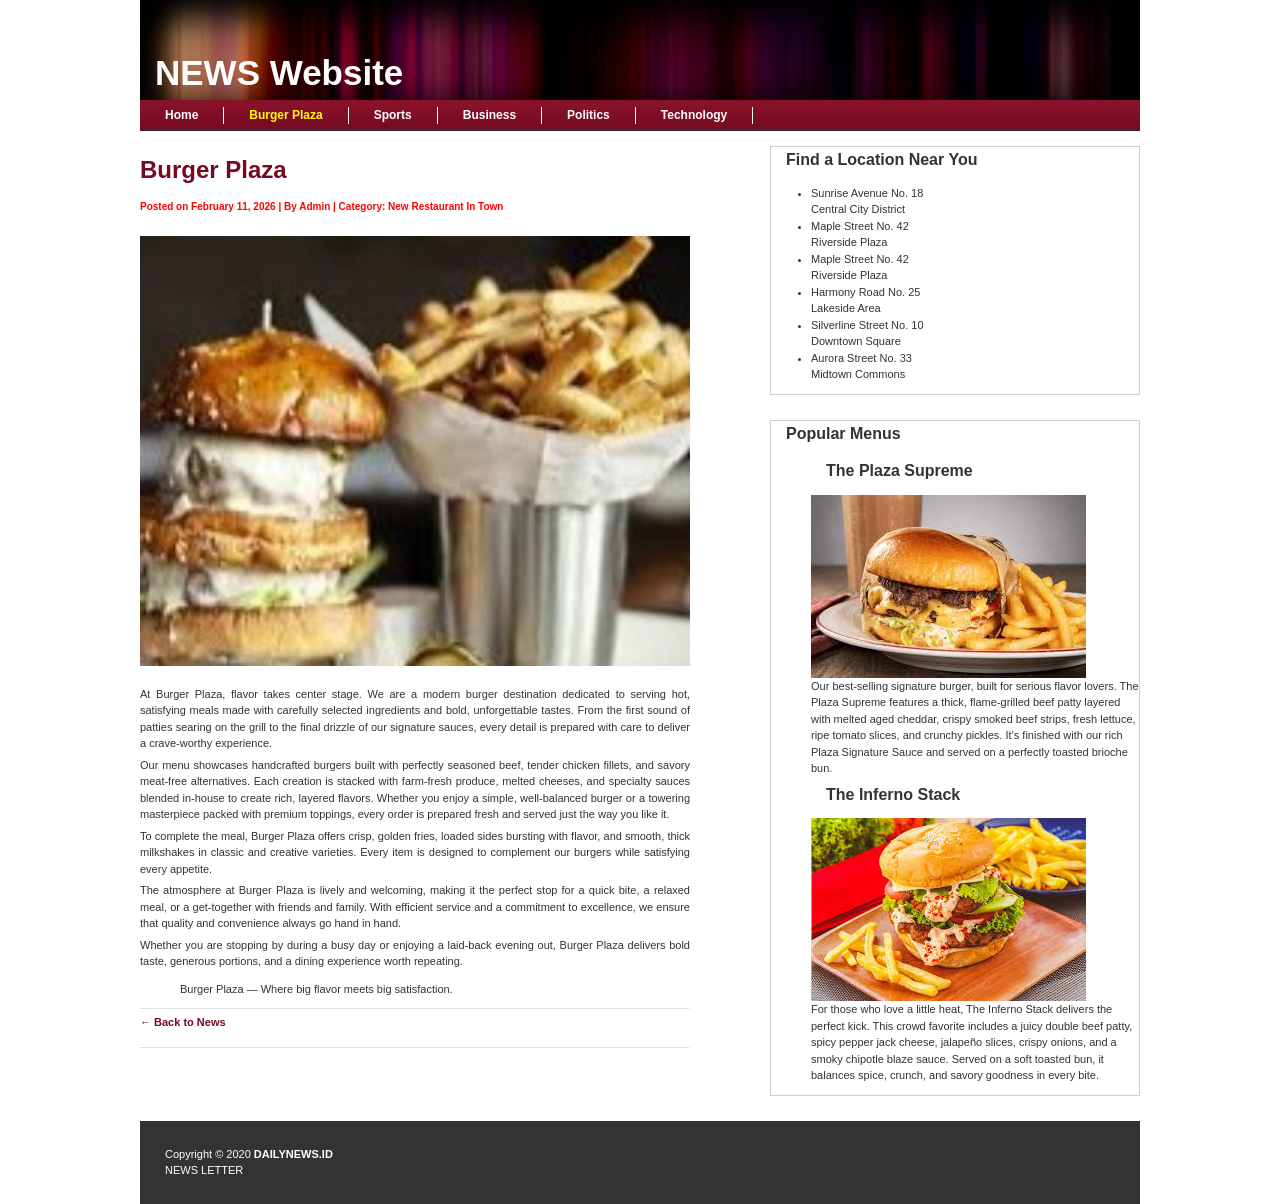
<file: single post - burger plaza.html>
<!DOCTYPE html
    PUBLIC "-//W3C//DTD XHTML 1.0 Transitional//EN" "http://www.w3.org/TR/xhtml1/DTD/xhtml1-transitional.dtd">
<html xmlns="http://www.w3.org/1999/xhtml">

<head>
    <meta http-equiv="Content-Type" content="text/html; charset=utf-8" />
    <title>Single Post - News Website</title>

    <link href="templatemo_style.css" rel="stylesheet" type="text/css" />

</head>

<body>

    <div id="templatemo_container">

        <!-- TOP PANEL -->
        <div id="templatemo_top_panel">
            <div id="templatemo_sitetitle">NEWS Website</div>
        </div>

        <!-- MENU -->
        <div id="templatemo_menu">
            <ul>
                <li><a href="index.html">Home</a></li>
                <li><a href="#" class="current">Burger Plaza</a></li>
                <li><a href="#">Sports</a></li>
                <li><a href="#">Business</a></li>
                <li><a href="#">Politics</a></li>
                <li><a href="#">Technology</a></li>
            </ul>
        </div>

        <!-- CONTENT -->
        <div id="templatemo_content">

            <!-- MAIN LEFT -->
            <div id="templatemo_main_leftcol">

                <div class="regular_section_singlepost">

                    <h1>Burger Plaza</h1>

                    <div class="updatedtime">
                        Posted on February 11, 2026 | By Admin | Category: New Restaurant In Town
                    </div>

                    <img src="images/burger.jpg" alt="post image" style="width:100%; margin:20px 0;" />

                    <p align="justify" style="width:100%; clear:both;">
                        At Burger Plaza, flavor takes center stage. We are a modern burger destination dedicated to
                        serving hot, satisfying meals made with carefully selected ingredients and bold, unforgettable
                        tastes. From the first sound of patties searing on the grill to the final drizzle of our
                        signature sauces, every detail is prepared with care to deliver a crave-worthy experience.
                    </p>

                    <p align="justify">
                        Our menu showcases handcrafted burgers built with perfectly seasoned beef, tender chicken
                        fillets, and savory meat-free alternatives. Each creation is stacked with farm-fresh produce,
                        melted cheeses, and specialty sauces blended in-house to create rich, layered flavors. Whether
                        you enjoy a simple, well-balanced burger or a towering masterpiece packed with premium toppings,
                        every order is prepared fresh and served just the way you like it.
                    </p>

                    <p align="justify">
                        To complete the meal, Burger Plaza offers crisp, golden fries, loaded sides bursting with
                        flavor, and smooth, thick milkshakes in classic and creative varieties. Every item is designed
                        to complement our burgers while satisfying every appetite.
                    </p>

                    <p align="justify">
                        The atmosphere at Burger Plaza is lively and welcoming, making it the perfect stop for a quick
                        bite, a relaxed meal, or a get-together with friends and family. With efficient service and a
                        commitment to excellence, we ensure that quality and convenience always go hand in hand.
                    </p>

                    <p align="justify">
                        Whether you are stopping by during a busy day or enjoying a laid-back evening out, Burger Plaza
                        delivers bold taste, generous portions, and a dining experience worth repeating.
                    </p>

                    <blockquote>
                        Burger Plaza — Where big flavor meets big satisfaction.
                    </blockquote>

                    <div class="view_all">
                        <a href="index.html">← Back to News</a>
                    </div>

                </div>

            </div>
            <!-- END LEFT -->

            <!-- RIGHT SIDEBAR -->
            <div id="templatemo_main_rightcol">

                <div class="templatemo_rcol_sectionwithborder">
                    <h2>Find a Location Near You</h2>
                    <ul>
                        <li>Sunrise Avenue No. 18<br>
                            Central City District</li>
                        <li>Maple Street No. 42<br>
                            Riverside Plaza</li>
                        <li>Maple Street No. 42<br>
                            Riverside Plaza</li>
                        <li>Harmony Road No. 25<br>
                            Lakeside Area</li>
                        <li>Silverline Street No. 10<br>
                            Downtown Square</li>
                        <li>Aurora Street No. 33<br>
                            Midtown Commons</li>
                    </ul>
                </div>

                <div class="templatemo_rcol_sectionwithborder">
                    <h2>Popular Menus</h2>
                    <ul>
                        <h2>The Plaza Supreme</h2>
                        <img src="images/burger(1).jpg" alt="image" />
                        <p>Our best-selling signature burger, built for serious flavor lovers. The Plaza Supreme
                            features a thick, flame-grilled beef patty layered with melted aged cheddar, crispy smoked
                            beef strips, fresh lettuce, ripe tomato slices, and crunchy pickles. It’s finished with our
                            rich Plaza Signature Sauce and served on a perfectly toasted brioche bun.</p>

                        <h2>The Inferno Stack</h2>
                        <img src="images/burger(2).jpg" alt="image" />
                        <p>For those who love a little heat, The Inferno Stack delivers the perfect kick. This crowd
                            favorite includes a juicy double beef patty, spicy pepper jack cheese, jalapeño slices,
                            crispy onions, and a smoky chipotle blaze sauce. Served on a soft toasted bun, it balances
                            spice, crunch, and savory goodness in every bite.</p>
                    </ul>
                </div>

            </div>
            <!-- END RIGHT -->

        </div>

        <!-- FOOTER -->
        <div id="templatemo_footer">
            Copyright © 2020
            <a href="#"><strong>DAILYNEWS.ID</strong></a><br />
            NEWS LETTER
        </div>

    </div>

</body>

</html>
</file>
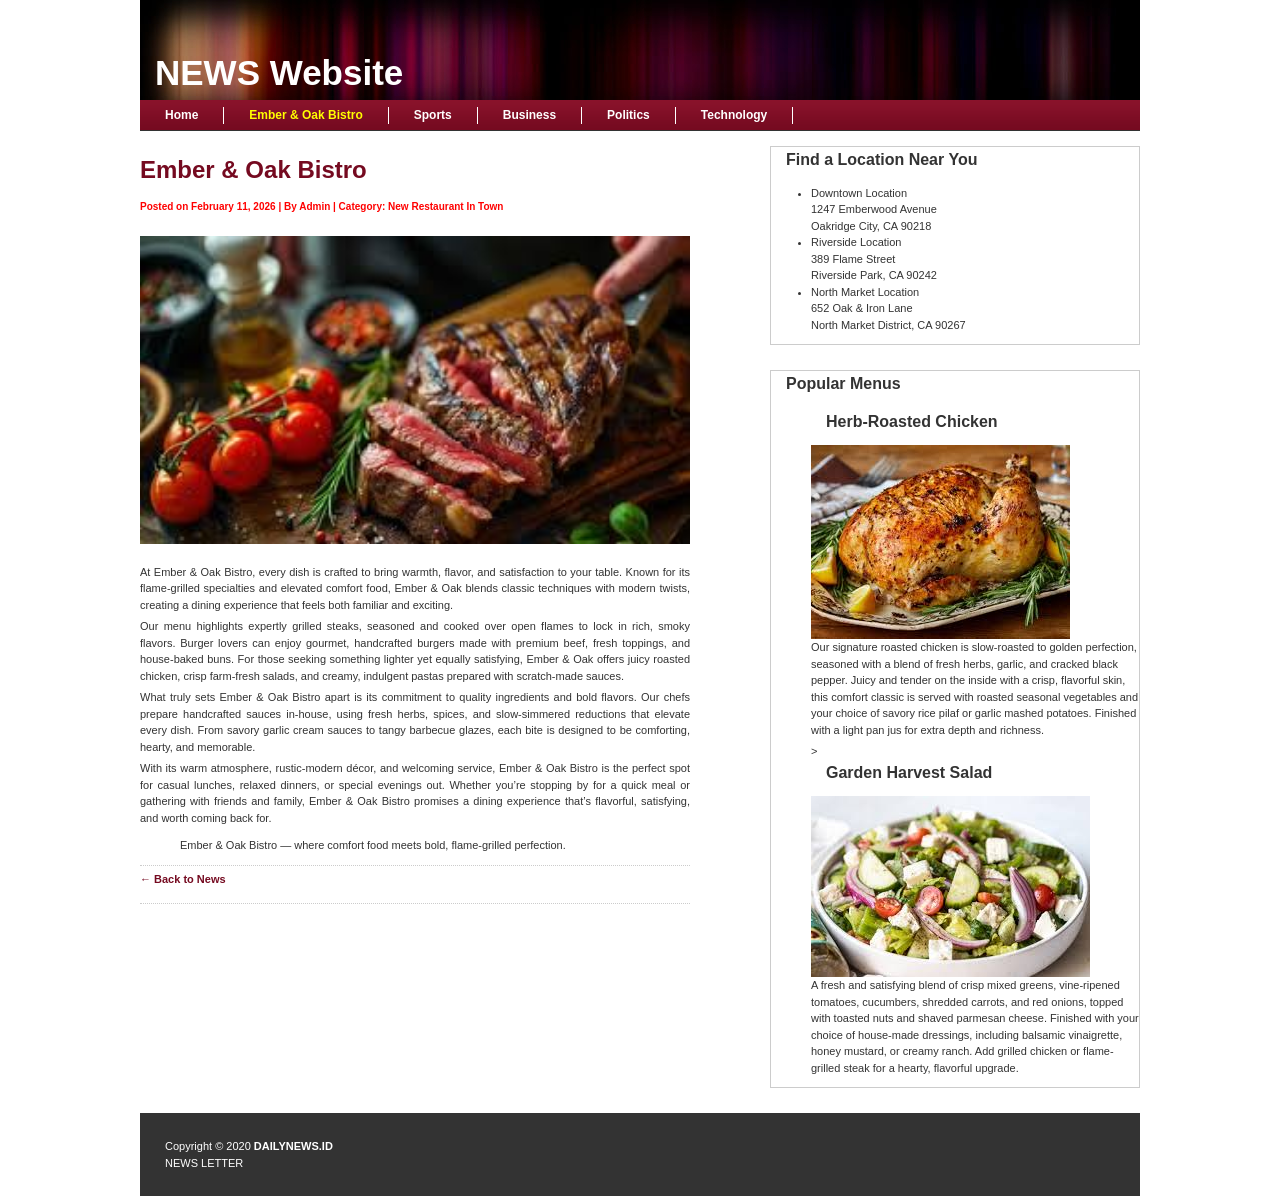
<file: single post - ember  & oak bistro.html>
<!DOCTYPE html
    PUBLIC "-//W3C//DTD XHTML 1.0 Transitional//EN" "http://www.w3.org/TR/xhtml1/DTD/xhtml1-transitional.dtd">
<html xmlns="http://www.w3.org/1999/xhtml">

<head>
    <meta http-equiv="Content-Type" content="text/html; charset=utf-8" />
    <title>Single Post - News Website</title>

    <link href="templatemo_style.css" rel="stylesheet" type="text/css" />

</head>

<body>

    <div id="templatemo_container">

        <!-- TOP PANEL -->
        <div id="templatemo_top_panel">
            <div id="templatemo_sitetitle">NEWS Website</div>
        </div>

        <!-- MENU -->
        <div id="templatemo_menu">
            <ul>
                <li><a href="index.html">Home</a></li>
                <li><a href="#" class="current">Ember & Oak Bistro</a></li>
                <li><a href="#">Sports</a></li>
                <li><a href="#">Business</a></li>
                <li><a href="#">Politics</a></li>
                <li><a href="#">Technology</a></li>
            </ul>
        </div>

        <!-- CONTENT -->
        <div id="templatemo_content">

            <!-- MAIN LEFT -->
            <div id="templatemo_main_leftcol">

                <div class="regular_section_singlepost">

                    <h1>Ember & Oak Bistro</h1>

                    <div class="updatedtime">
                        Posted on February 11, 2026 | By Admin | Category: New Restaurant In Town
                    </div>

                    <img src="images/ember bistro.webp" alt="post image" style="width:100%; margin:20px 0;" />

                    <p align="justify" style="width:100%; clear:both;">
                        At Ember & Oak Bistro, every dish is crafted to bring warmth, flavor, and satisfaction to your
                        table. Known for its flame-grilled specialties and elevated comfort food, Ember & Oak blends
                        classic techniques with modern twists, creating a dining experience that feels both familiar and
                        exciting.
                    </p>

                    <p align="justify">
                        Our menu highlights expertly grilled steaks, seasoned and cooked over open flames to lock in
                        rich, smoky flavors. Burger lovers can enjoy gourmet, handcrafted burgers made with premium
                        beef, fresh toppings, and house-baked buns. For those seeking something lighter yet equally
                        satisfying, Ember & Oak offers juicy roasted chicken, crisp farm-fresh salads, and creamy,
                        indulgent pastas prepared with scratch-made sauces.
                    </p>

                    <p align="justify">
                        What truly sets Ember & Oak Bistro apart is its commitment to quality ingredients and bold
                        flavors. Our chefs prepare handcrafted sauces in-house, using fresh herbs, spices, and
                        slow-simmered reductions that elevate every dish. From savory garlic cream sauces to tangy
                        barbecue glazes, each bite is designed to be comforting, hearty, and memorable.
                    </p>

                    <p align="justify">
                        With its warm atmosphere, rustic-modern décor, and welcoming service, Ember & Oak Bistro is the
                        perfect spot for casual lunches, relaxed dinners, or special evenings out. Whether you’re
                        stopping by for a quick meal or gathering with friends and family, Ember & Oak Bistro promises a
                        dining experience that’s flavorful, satisfying, and worth coming back for.
                    </p>

                    <blockquote>
                        Ember & Oak Bistro — where comfort food meets bold, flame-grilled perfection.
                    </blockquote>

                    <div class="view_all">
                        <a href="index.html">← Back to News</a>
                    </div>

                </div>

            </div>
            <!-- END LEFT -->

            <!-- RIGHT SIDEBAR -->
            <div id="templatemo_main_rightcol">

                <div class="templatemo_rcol_sectionwithborder">
                    <h2>Find a Location Near You</h2>
                    <ul>
                        <li>Downtown Location<br>
                            1247 Emberwood Avenue<br>
                            Oakridge City, CA 90218</li>
                        <li>Riverside Location<br>
                            389 Flame Street<br>
                            Riverside Park, CA 90242</li>
                        <li>North Market Location<br>
                            652 Oak & Iron Lane<br>
                            North Market District, CA 90267</li>
                    </ul>
                </div>

                <div class="templatemo_rcol_sectionwithborder">
                    <h2>Popular Menus</h2>
                    <ul>
                        <h2>Herb-Roasted Chicken</h2>
                        <img src="images/ember (1).jpg" alt="image" />
                        <p>Our signature roasted chicken is slow-roasted to golden perfection, seasoned with a blend of
                            fresh herbs, garlic, and cracked black pepper. Juicy and tender on the inside with a crisp,
                            flavorful skin, this comfort classic is served with roasted seasonal vegetables and your
                            choice of savory rice pilaf or garlic mashed potatoes. Finished with a light pan jus for
                            extra depth and richness.</p>>

                        <h2>Garden Harvest Salad</h2>
                        <img src="images/ember (2).jpg" alt="image" />
                        <p>A fresh and satisfying blend of crisp mixed greens, vine-ripened tomatoes, cucumbers,
                            shredded carrots, and red onions, topped with toasted nuts and shaved parmesan cheese.
                            Finished with your choice of house-made dressings, including balsamic vinaigrette, honey
                            mustard, or creamy ranch. Add grilled chicken or flame-grilled steak for a hearty, flavorful
                            upgrade.
                        </p>
                    </ul>
                </div>

            </div>
            <!-- END RIGHT -->

        </div>

        <!-- FOOTER -->
        <div id="templatemo_footer">
            Copyright © 2020
            <a href="#"><strong>DAILYNEWS.ID</strong></a><br />
            NEWS LETTER
        </div>

    </div>

</body>

</html>
</file>
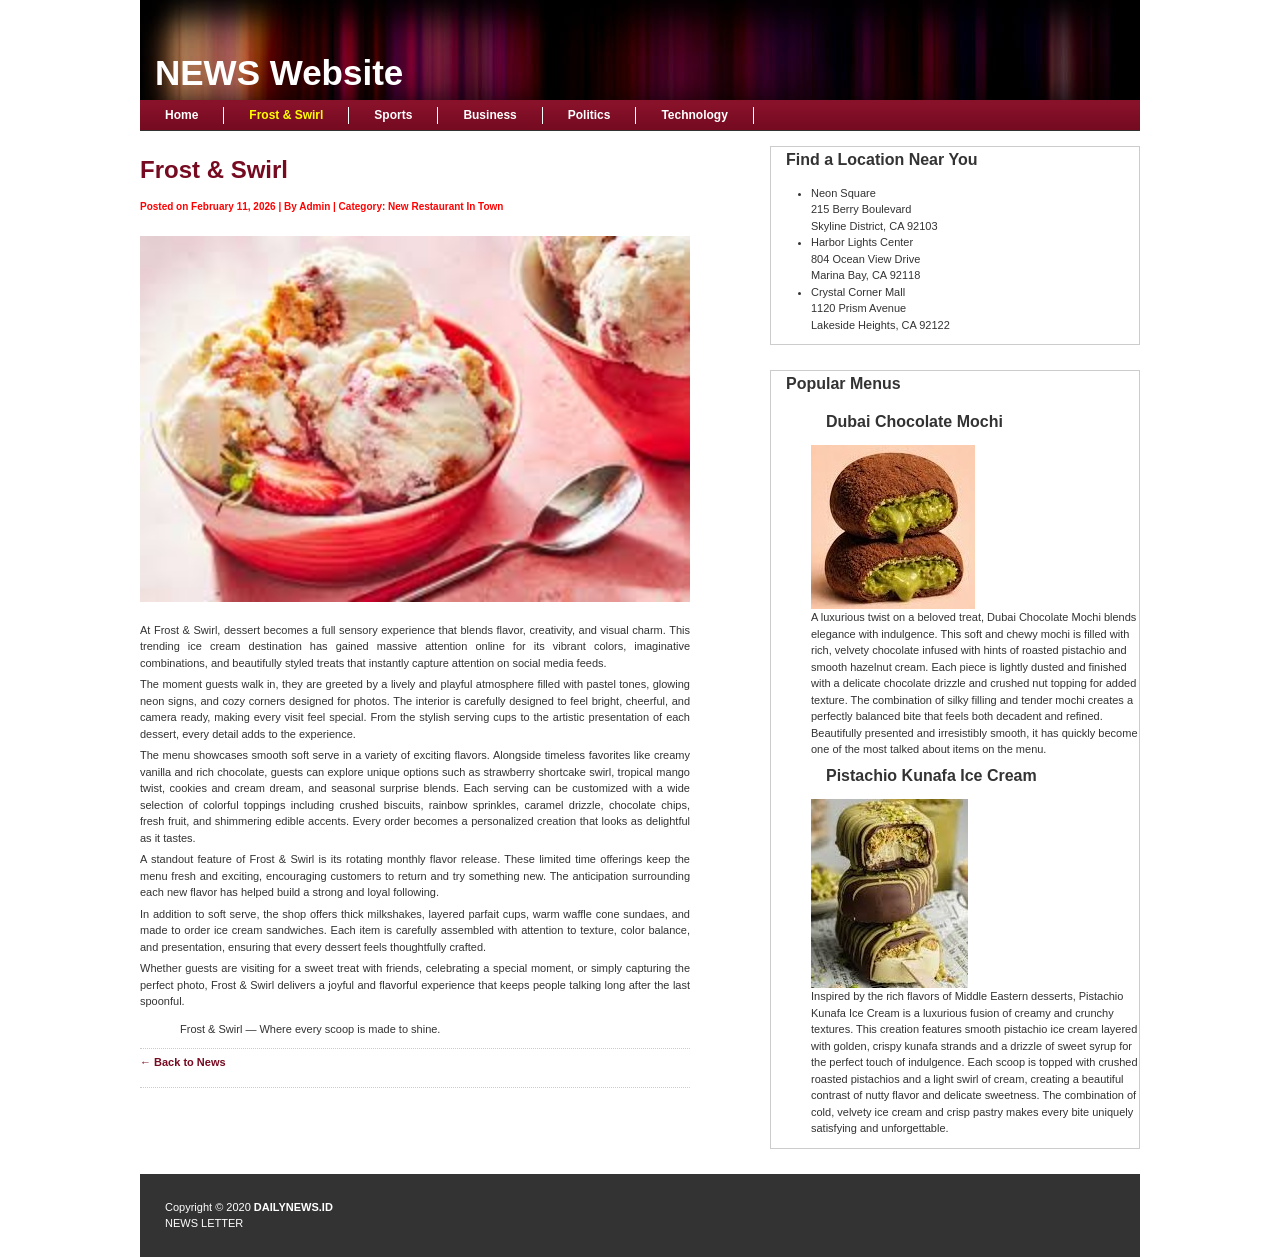
<file: single post - frost & swirl.html>
<!DOCTYPE html
    PUBLIC "-//W3C//DTD XHTML 1.0 Transitional//EN" "http://www.w3.org/TR/xhtml1/DTD/xhtml1-transitional.dtd">
<html xmlns="http://www.w3.org/1999/xhtml">

<head>
    <meta http-equiv="Content-Type" content="text/html; charset=utf-8" />
    <title>Single Post - News Website</title>

    <link href="templatemo_style.css" rel="stylesheet" type="text/css" />

</head>

<body>

    <div id="templatemo_container">

        <!-- TOP PANEL -->
        <div id="templatemo_top_panel">
            <div id="templatemo_sitetitle">NEWS Website</div>
        </div>

        <!-- MENU -->
        <div id="templatemo_menu">
            <ul>
                <li><a href="index.html">Home</a></li>
                <li><a href="#" class="current">Frost & Swirl</a></li>
                <li><a href="#">Sports</a></li>
                <li><a href="#">Business</a></li>
                <li><a href="#">Politics</a></li>
                <li><a href="#">Technology</a></li>
            </ul>
        </div>

        <!-- CONTENT -->
        <div id="templatemo_content">

            <!-- MAIN LEFT -->
            <div id="templatemo_main_leftcol">

                <div class="regular_section_singlepost">

                    <h1>Frost & Swirl</h1>

                    <div class="updatedtime">
                        Posted on February 11, 2026 | By Admin | Category: New Restaurant In Town
                    </div>

                    <img src="images/frost&swirl.jpg" alt="post image" style="width:100%; margin:20px 0;" />

                    <p align="justify" style="width:100%; clear:both;">
                        At Frost & Swirl, dessert becomes a full sensory experience that blends flavor, creativity, and
                        visual charm. This trending ice cream destination has gained massive attention online for its
                        vibrant colors, imaginative combinations, and beautifully styled treats that instantly capture
                        attention on social media feeds.
                    </p>

                    <p align="justify">
                        The moment guests walk in, they are greeted by a lively and playful atmosphere filled with
                        pastel tones, glowing neon signs, and cozy corners designed for photos. The interior is
                        carefully designed to feel bright, cheerful, and camera ready, making every visit feel special.
                        From the stylish serving cups to the artistic presentation of each dessert, every detail adds to
                        the experience.
                    </p>

                    <p align="justify">
                        The menu showcases smooth soft serve in a variety of exciting flavors. Alongside timeless
                        favorites like creamy vanilla and rich chocolate, guests can explore unique options such as
                        strawberry shortcake swirl, tropical mango twist, cookies and cream dream, and seasonal surprise
                        blends. Each serving can be customized with a wide selection of colorful toppings including
                        crushed biscuits, rainbow sprinkles, caramel drizzle, chocolate chips, fresh fruit, and
                        shimmering edible accents. Every order becomes a personalized creation that looks as delightful
                        as it tastes.
                    </p>

                    <p align="justify">
                        A standout feature of Frost & Swirl is its rotating monthly flavor release. These limited time
                        offerings keep the menu fresh and exciting, encouraging customers to return and try something
                        new. The anticipation surrounding each new flavor has helped build a strong and loyal following.
                    </p>

                    <p align="justify">
                        In addition to soft serve, the shop offers thick milkshakes, layered parfait cups, warm waffle
                        cone sundaes, and made to order ice cream sandwiches. Each item is carefully assembled with
                        attention to texture, color balance, and presentation, ensuring that every dessert feels
                        thoughtfully crafted.
                    </p>

                    <p align="justify">
                        Whether guests are visiting for a sweet treat with friends, celebrating a special moment, or
                        simply capturing the perfect photo, Frost & Swirl delivers a joyful and flavorful experience
                        that keeps people talking long after the last spoonful.
                    </p>

                    <blockquote>
                        Frost & Swirl — Where every scoop is made to shine.
                    </blockquote>

                    <div class="view_all">
                        <a href="index.html">← Back to News</a>
                    </div>

                </div>

            </div>
            <!-- END LEFT -->

            <!-- RIGHT SIDEBAR -->
            <div id="templatemo_main_rightcol">

                <div class="templatemo_rcol_sectionwithborder">
                    <h2>Find a Location Near You</h2>
                    <ul>
                        <li>Neon Square<br>
                            215 Berry Boulevard<br>
                            Skyline District, CA 92103</li>
                        <li>Harbor Lights Center<br>
                            804 Ocean View Drive<br>
                            Marina Bay, CA 92118</li>
                        <li>Crystal Corner Mall<br>
                            1120 Prism Avenue<br>
                            Lakeside Heights, CA 92122</li>
                    </ul>
                </div>

                <div class="templatemo_rcol_sectionwithborder">
                    <h2>Popular Menus</h2>
                    <ul>
                        <h2>Dubai Chocolate Mochi</h2>
                        <img src="images/frost(1).jpg" alt="image" />
                        <p>A luxurious twist on a beloved treat, Dubai Chocolate Mochi blends elegance with indulgence.
                            This soft and chewy mochi is filled with rich, velvety chocolate infused with hints of
                            roasted pistachio and smooth hazelnut cream. Each piece is lightly dusted and finished with
                            a delicate chocolate drizzle and crushed nut topping for added texture. The combination of
                            silky filling and tender mochi creates a perfectly balanced bite that feels both decadent
                            and refined. Beautifully presented and irresistibly smooth, it has quickly become one of the
                            most talked about items on the menu.</p>

                        <h2>Pistachio Kunafa Ice Cream</h2>
                        <img src="images/frost(2).jpg" alt="image" />
                        <p>Inspired by the rich flavors of Middle Eastern desserts, Pistachio Kunafa Ice Cream is a
                            luxurious fusion of creamy and crunchy textures. This creation features smooth pistachio ice
                            cream layered with golden, crispy kunafa strands and a drizzle of sweet syrup for the
                            perfect touch of indulgence. Each scoop is topped with crushed roasted pistachios and a
                            light swirl of cream, creating a beautiful contrast of nutty flavor and delicate sweetness.
                            The combination of cold, velvety ice cream and crisp pastry makes every bite uniquely
                            satisfying and unforgettable.</p>
                    </ul>
                </div>

            </div>
            <!-- END RIGHT -->

        </div>

        <!-- FOOTER -->
        <div id="templatemo_footer">
            Copyright © 2020
            <a href="#"><strong>DAILYNEWS.ID</strong></a><br />
            NEWS LETTER
        </div>

    </div>

</body>

</html>
</file>
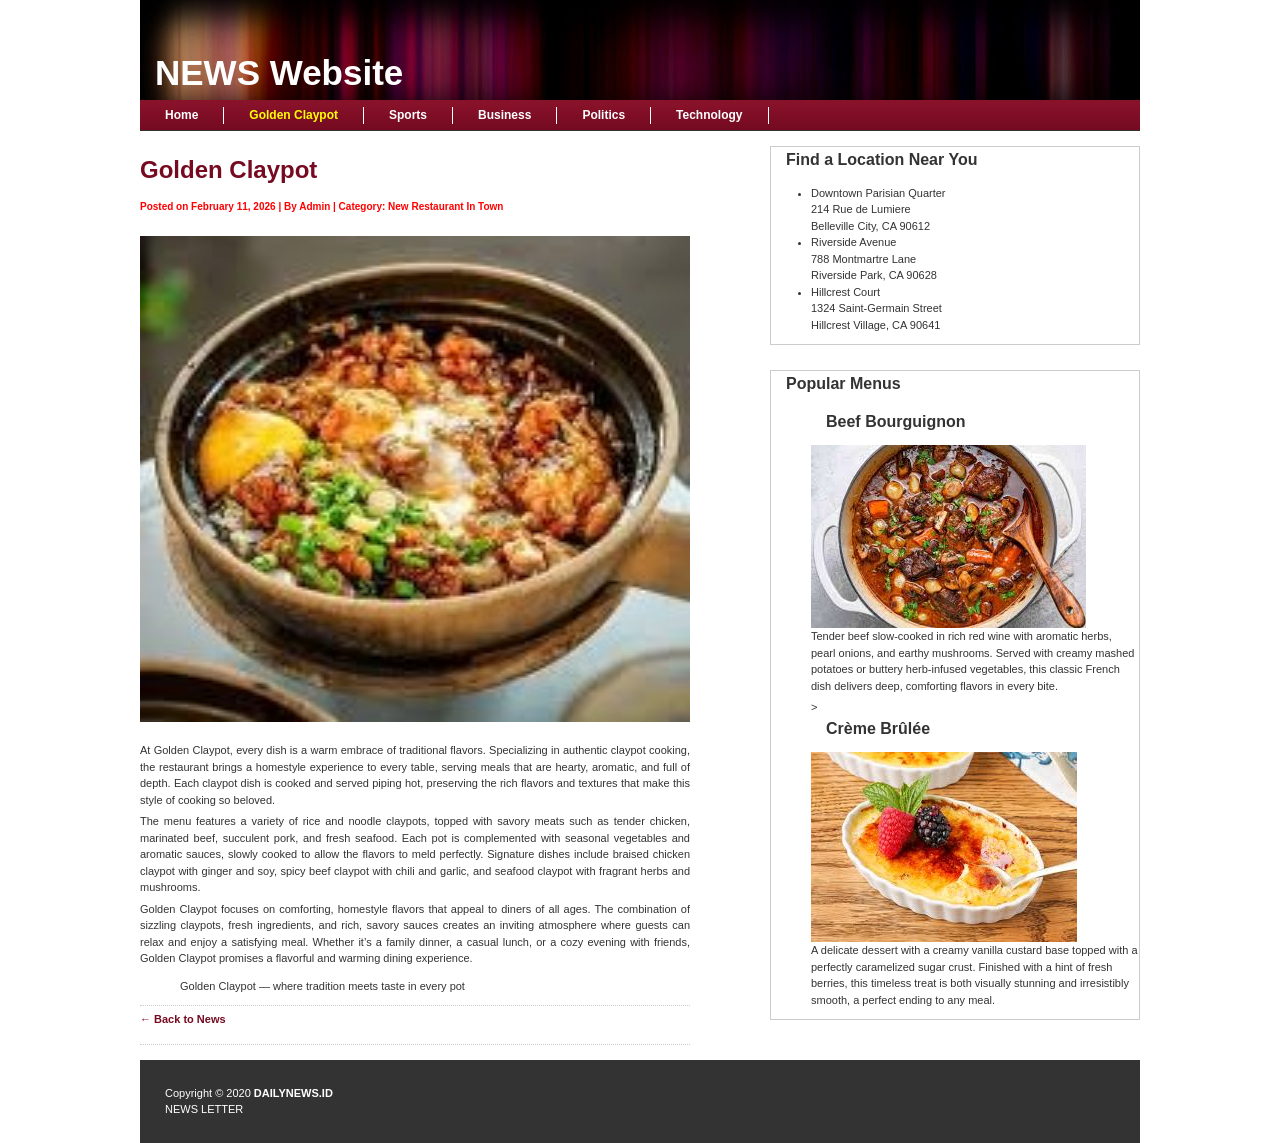
<file: single post - golden claypot.html>
<!DOCTYPE html
    PUBLIC "-//W3C//DTD XHTML 1.0 Transitional//EN" "http://www.w3.org/TR/xhtml1/DTD/xhtml1-transitional.dtd">
<html xmlns="http://www.w3.org/1999/xhtml">

<head>
    <meta http-equiv="Content-Type" content="text/html; charset=utf-8" />
    <title>Single Post - News Website</title>

    <link href="templatemo_style.css" rel="stylesheet" type="text/css" />

</head>

<body>

    <div id="templatemo_container">

        <!-- TOP PANEL -->
        <div id="templatemo_top_panel">
            <div id="templatemo_sitetitle">NEWS Website</div>
        </div>

        <!-- MENU -->
        <div id="templatemo_menu">
            <ul>
                <li><a href="index.html">Home</a></li>
                <li><a href="#" class="current">Golden Claypot</a></li>
                <li><a href="#">Sports</a></li>
                <li><a href="#">Business</a></li>
                <li><a href="#">Politics</a></li>
                <li><a href="#">Technology</a></li>
            </ul>
        </div>

        <!-- CONTENT -->
        <div id="templatemo_content">

            <!-- MAIN LEFT -->
            <div id="templatemo_main_leftcol">

               <div class="regular_section_singlepost">

                    <h1>Golden Claypot</h1>

                    <div class="updatedtime">
                        Posted on February 11, 2026 | By Admin | Category: New Restaurant In Town
                    </div>

                    <img src="images/claypot.jpg" alt="post image" style="width:100%; margin:20px 0;" />

                    <p align="justify" style="width:100%; clear:both;">
                        At Golden Claypot, every dish is a warm embrace of traditional flavors. Specializing in
                        authentic claypot cooking, the restaurant brings a homestyle experience to every table, serving
                        meals that are hearty, aromatic, and full of depth. Each claypot dish is cooked and served
                        piping hot, preserving the rich flavors and textures that make this style of cooking so beloved.
                    </p>

                    <p align="justify">
                        The menu features a variety of rice and noodle claypots, topped with savory meats such as tender
                        chicken, marinated beef, succulent pork, and fresh seafood. Each pot is complemented with
                        seasonal vegetables and aromatic sauces, slowly cooked to allow the flavors to meld perfectly.
                        Signature dishes include braised chicken claypot with ginger and soy, spicy beef claypot with
                        chili and garlic, and seafood claypot with fragrant herbs and mushrooms.
                    </p>

                    <p align="justify">
                        Golden Claypot focuses on comforting, homestyle flavors that appeal to diners of all ages. The
                        combination of sizzling claypots, fresh ingredients, and rich, savory sauces creates an inviting
                        atmosphere where guests can relax and enjoy a satisfying meal. Whether it’s a family dinner, a
                        casual lunch, or a cozy evening with friends, Golden Claypot promises a flavorful and warming
                        dining experience.
                    </p>

                    <blockquote>
                        Golden Claypot — where tradition meets taste in every pot
                    </blockquote>

                    <div class="view_all">
                        <a href="index.html">← Back to News</a>
                    </div>

                </div>

            </div>
            <!-- END LEFT -->

            <!-- RIGHT SIDEBAR -->
            <div id="templatemo_main_rightcol">

                <div class="templatemo_rcol_sectionwithborder">
                    <h2>Find a Location Near You</h2>
                    <ul>
                        <li>Downtown Parisian Quarter<br>
                            214 Rue de Lumiere<br>
                            Belleville City, CA 90612</li>
                        <li>Riverside Avenue<br>
                            788 Montmartre Lane<br>
                            Riverside Park, CA 90628</li>
                        <li>Hillcrest Court<br>
                            1324 Saint-Germain Street<br>
                            Hillcrest Village, CA 90641</li>
                    </ul>
                </div>

                <div class="templatemo_rcol_sectionwithborder">
                    <h2>Popular Menus</h2>
                    <ul>
                        <h2>Beef Bourguignon</h2>
                        <img src="images/maison (2).jpg" alt="image" />
                        <p>Tender beef slow-cooked in rich red wine with aromatic herbs, pearl onions, and earthy
                            mushrooms. Served with creamy mashed potatoes or buttery herb-infused vegetables, this
                            classic French dish delivers deep, comforting flavors in every bite.
                        </p>>

                        <h2>Crème Brûlée</h2>
                        <img src="images/maison (1).jpg" alt="image" />
                        <p>A delicate dessert with a creamy vanilla custard base topped with a perfectly caramelized
                            sugar crust. Finished with a hint of fresh berries, this timeless treat is both visually
                            stunning and irresistibly smooth, a perfect ending to any meal.
                        </p>
                    </ul>
                </div>

            </div>
            <!-- END RIGHT -->

        </div>

        <!-- FOOTER -->
        <div id="templatemo_footer">
            Copyright © 2020
            <a href="#"><strong>DAILYNEWS.ID</strong></a><br />
            NEWS LETTER
        </div>

    </div>

</body>

</html>
</file>
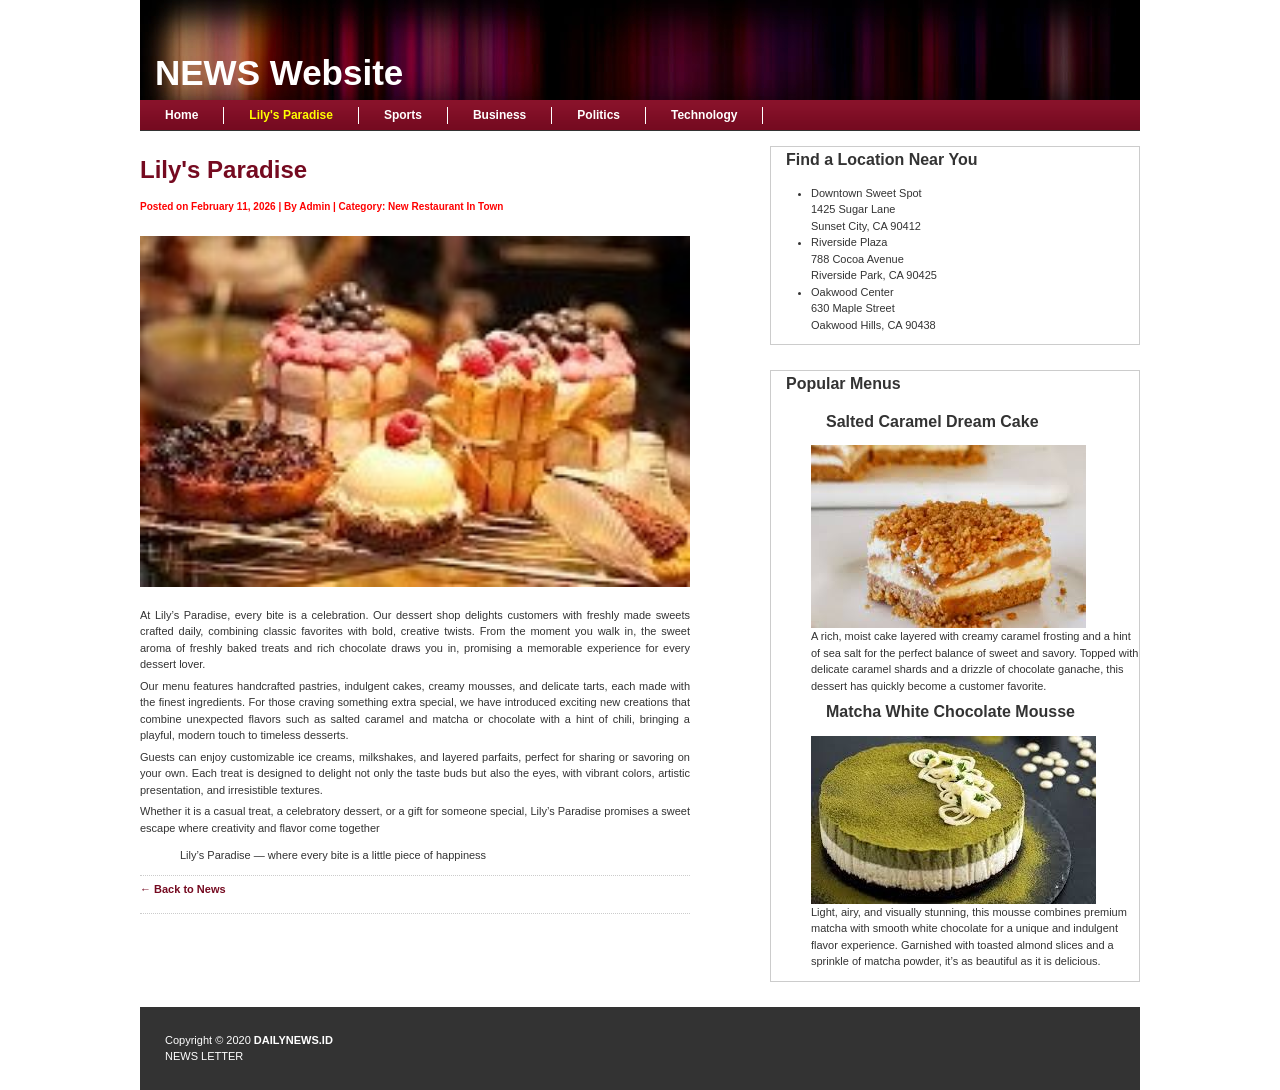
<file: single post - lily's paradise.html>
<!DOCTYPE html
    PUBLIC "-//W3C//DTD XHTML 1.0 Transitional//EN" "http://www.w3.org/TR/xhtml1/DTD/xhtml1-transitional.dtd">
<html xmlns="http://www.w3.org/1999/xhtml">

<head>
    <meta http-equiv="Content-Type" content="text/html; charset=utf-8" />
    <title>Single Post - News Website</title>

    <link href="templatemo_style.css" rel="stylesheet" type="text/css" />

</head>

<body>

    <div id="templatemo_container">

        <!-- TOP PANEL -->
        <div id="templatemo_top_panel">
            <div id="templatemo_sitetitle">NEWS Website</div>
        </div>

        <!-- MENU -->
        <div id="templatemo_menu">
            <ul>
                <li><a href="index.html">Home</a></li>
                <li><a href="#" class="current">Lily's Paradise</a></li>
                <li><a href="#">Sports</a></li>
                <li><a href="#">Business</a></li>
                <li><a href="#">Politics</a></li>
                <li><a href="#">Technology</a></li>
            </ul>
        </div>

        <!-- CONTENT -->
        <div id="templatemo_content">

            <!-- MAIN LEFT -->
            <div id="templatemo_main_leftcol">

                <div class="regular_section_singlepost">

                    <h1>Lily's Paradise</h1>

                    <div class="updatedtime">
                        Posted on February 11, 2026 | By Admin | Category: New Restaurant In Town
                    </div>

                    <img src="images/lily's paradise.jpg" alt="post image" style="width:100%; margin:20px 0;" />

                    <p align="justify" style="width:100%; clear:both;">
                        At Lily’s Paradise, every bite is a celebration. Our dessert shop delights customers with
                        freshly made sweets crafted daily, combining classic favorites with bold, creative twists. From
                        the moment you walk in, the sweet aroma of freshly baked treats and rich chocolate draws you in,
                        promising a memorable experience for every dessert lover.
                    </p>

                    <p align="justify">
                        Our menu features handcrafted pastries, indulgent cakes, creamy mousses, and delicate tarts,
                        each made with the finest ingredients. For those craving something extra special, we have
                        introduced exciting new creations that combine unexpected flavors such as salted caramel and
                        matcha or chocolate with a hint of chili, bringing a playful, modern touch to timeless desserts.
                    </p>

                    <p align="justify">
                        Guests can enjoy customizable ice creams, milkshakes, and layered parfaits, perfect for sharing
                        or savoring on your own. Each treat is designed to delight not only the taste buds but also the
                        eyes, with vibrant colors, artistic presentation, and irresistible textures.
                    </p>

                    <p align="justify">
                        Whether it is a casual treat, a celebratory dessert, or a gift for someone special, Lily’s
                        Paradise promises a sweet escape where creativity and flavor come together
                    </p>

                    <blockquote>
                        Lily’s Paradise — where every bite is a little piece of happiness
                    </blockquote>

                    <div class="view_all">
                        <a href="index.html">← Back to News</a>
                    </div>

                </div>

            </div>
            <!-- END LEFT -->

            <!-- RIGHT SIDEBAR -->
            <div id="templatemo_main_rightcol">

                <div class="templatemo_rcol_sectionwithborder">
                    <h2>Find a Location Near You</h2>
                    <ul>
                        <li>Downtown Sweet Spot<br>
                            1425 Sugar Lane<br>
                            Sunset City, CA 90412</li>
                        <li>Riverside Plaza<br>
                            788 Cocoa Avenue<br>
                            Riverside Park, CA 90425</li>
                        <li>Oakwood Center<br>
                            630 Maple Street<br>
                            Oakwood Hills, CA 90438</li>
                    </ul>
                </div>

                <div class="templatemo_rcol_sectionwithborder">
                    <h2>Popular Menus</h2>
                    <ul>
                        <h2>Salted Caramel Dream Cake</h2>
                        <img src="images/lily (1).jpg" alt="image" />
                        <p>A rich, moist cake layered with creamy caramel frosting and a hint of sea salt for the
                            perfect balance of sweet and savory. Topped with delicate caramel shards and a drizzle of
                            chocolate ganache, this dessert has quickly become a customer favorite.</p>

                        <h2>Matcha White Chocolate Mousse</h2>
                        <img src="images/lily (2).jpg" alt="image" />
                        <p>Light, airy, and visually stunning, this mousse combines premium matcha with smooth white
                            chocolate for a unique and indulgent flavor experience. Garnished with toasted almond slices
                            and a sprinkle of matcha powder, it’s as beautiful as it is delicious. </p>
                    </ul>
                </div>

            </div>
            <!-- END RIGHT -->

        </div>

        <!-- FOOTER -->
        <div id="templatemo_footer">
            Copyright © 2020
            <a href="#"><strong>DAILYNEWS.ID</strong></a><br />
            NEWS LETTER
        </div>

    </div>

</body>

</html>
</file>
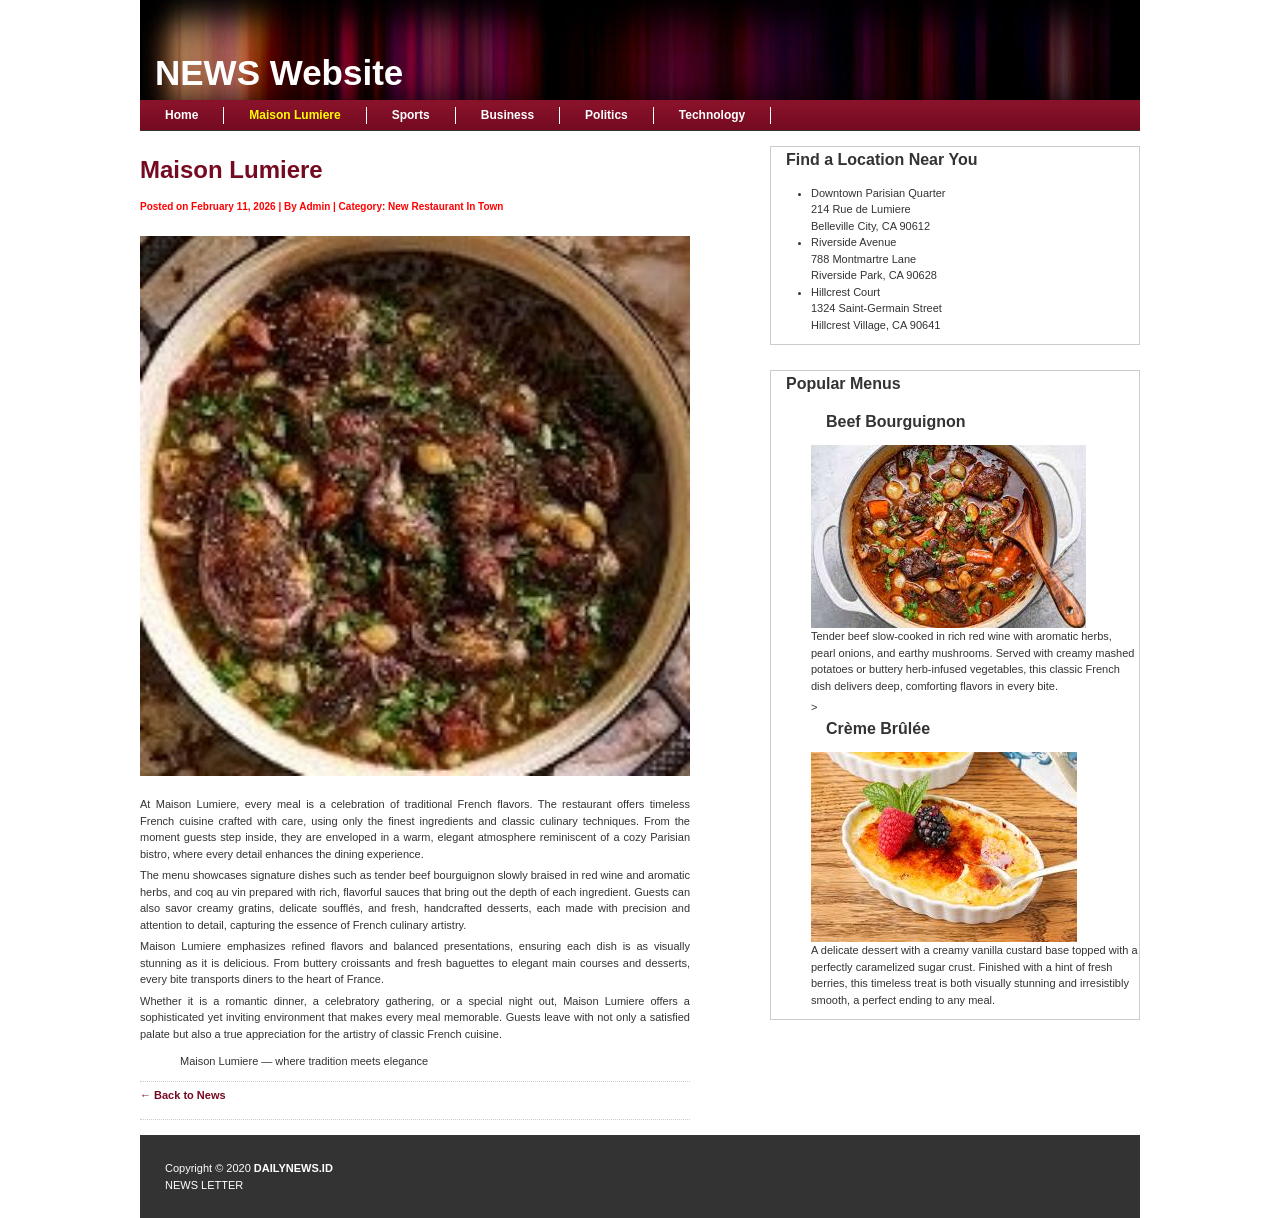
<file: single post - maison lumiere.html>
<!DOCTYPE html
    PUBLIC "-//W3C//DTD XHTML 1.0 Transitional//EN" "http://www.w3.org/TR/xhtml1/DTD/xhtml1-transitional.dtd">
<html xmlns="http://www.w3.org/1999/xhtml">

<head>
    <meta http-equiv="Content-Type" content="text/html; charset=utf-8" />
    <title>Single Post - News Website</title>

    <link href="templatemo_style.css" rel="stylesheet" type="text/css" />

</head>

<body>

    <div id="templatemo_container">

        <!-- TOP PANEL -->
        <div id="templatemo_top_panel">
            <div id="templatemo_sitetitle">NEWS Website</div>
        </div>

        <!-- MENU -->
        <div id="templatemo_menu">
            <ul>
                <li><a href="index.html">Home</a></li>
                <li><a href="#" class="current">Maison Lumiere</a></li>
                <li><a href="#">Sports</a></li>
                <li><a href="#">Business</a></li>
                <li><a href="#">Politics</a></li>
                <li><a href="#">Technology</a></li>
            </ul>
        </div>

        <!-- CONTENT -->
        <div id="templatemo_content">

            <!-- MAIN LEFT -->
            <div id="templatemo_main_leftcol">

                <div class="regular_section_singlepost">

                    <h1>Maison Lumiere</h1>

                    <div class="updatedtime">
                        Posted on February 11, 2026 | By Admin | Category: New Restaurant In Town
                    </div>

                    <img src="images/coq au vin.jpg" alt="post image" style="width:100%; margin:20px 0;" />

                    <p align="justify" style="width:100%; clear:both;">
                        At Maison Lumiere, every meal is a celebration of traditional French flavors. The restaurant
                        offers timeless French cuisine crafted with care, using only the finest ingredients and classic
                        culinary techniques. From the moment guests step inside, they are enveloped in a warm, elegant
                        atmosphere reminiscent of a cozy Parisian bistro, where every detail enhances the dining
                        experience.
                    </p>

                    <p align="justify">
                        The menu showcases signature dishes such as tender beef bourguignon slowly braised in red wine
                        and aromatic herbs, and coq au vin prepared with rich, flavorful sauces that bring out the depth
                        of each ingredient. Guests can also savor creamy gratins, delicate soufflés, and fresh,
                        handcrafted desserts, each made with precision and attention to detail, capturing the essence of
                        French culinary artistry.
                    </p>

                    <p align="justify">
                        Maison Lumiere emphasizes refined flavors and balanced presentations, ensuring each dish is as
                        visually stunning as it is delicious. From buttery croissants and fresh baguettes to elegant
                        main courses and desserts, every bite transports diners to the heart of France.
                    </p>

                    <p align="justify">
                        Whether it is a romantic dinner, a celebratory gathering, or a special night out, Maison Lumiere
                        offers a sophisticated yet inviting environment that makes every meal memorable. Guests leave
                        with not only a satisfied palate but also a true appreciation for the artistry of classic French
                        cuisine.
                    </p>

                    <blockquote>
                        Maison Lumiere — where tradition meets elegance
                    </blockquote>

                    <div class="view_all">
                        <a href="index.html">← Back to News</a>
                    </div>

                </div>

            </div>
            <!-- END LEFT -->

            <!-- RIGHT SIDEBAR -->
            <div id="templatemo_main_rightcol">

                <div class="templatemo_rcol_sectionwithborder">
                    <h2>Find a Location Near You</h2>
                    <ul>
                        <li>Downtown Parisian Quarter<br>
                            214 Rue de Lumiere<br>
                            Belleville City, CA 90612</li>
                        <li>Riverside Avenue<br>
                            788 Montmartre Lane<br>
                            Riverside Park, CA 90628</li>
                        <li>Hillcrest Court<br>
                            1324 Saint-Germain Street<br>
                            Hillcrest Village, CA 90641</li>
                    </ul>
                </div>

                <div class="templatemo_rcol_sectionwithborder">
                    <h2>Popular Menus</h2>
                    <ul>
                        <h2>Beef Bourguignon</h2>
                        <img src="images/maison (2).jpg" alt="image" />
                        <p>Tender beef slow-cooked in rich red wine with aromatic herbs, pearl onions, and earthy
                            mushrooms. Served with creamy mashed potatoes or buttery herb-infused vegetables, this
                            classic French dish delivers deep, comforting flavors in every bite.
                        </p>>

                        <h2>Crème Brûlée</h2>
                        <img src="images/maison (1).jpg" alt="image" />
                        <p>A delicate dessert with a creamy vanilla custard base topped with a perfectly caramelized
                            sugar crust. Finished with a hint of fresh berries, this timeless treat is both visually
                            stunning and irresistibly smooth, a perfect ending to any meal.
                        </p>
                    </ul>
                </div>

            </div>
            <!-- END RIGHT -->

        </div>

        <!-- FOOTER -->
        <div id="templatemo_footer">
            Copyright © 2020
            <a href="#"><strong>DAILYNEWS.ID</strong></a><br />
            NEWS LETTER
        </div>

    </div>

</body>

</html>
</file>
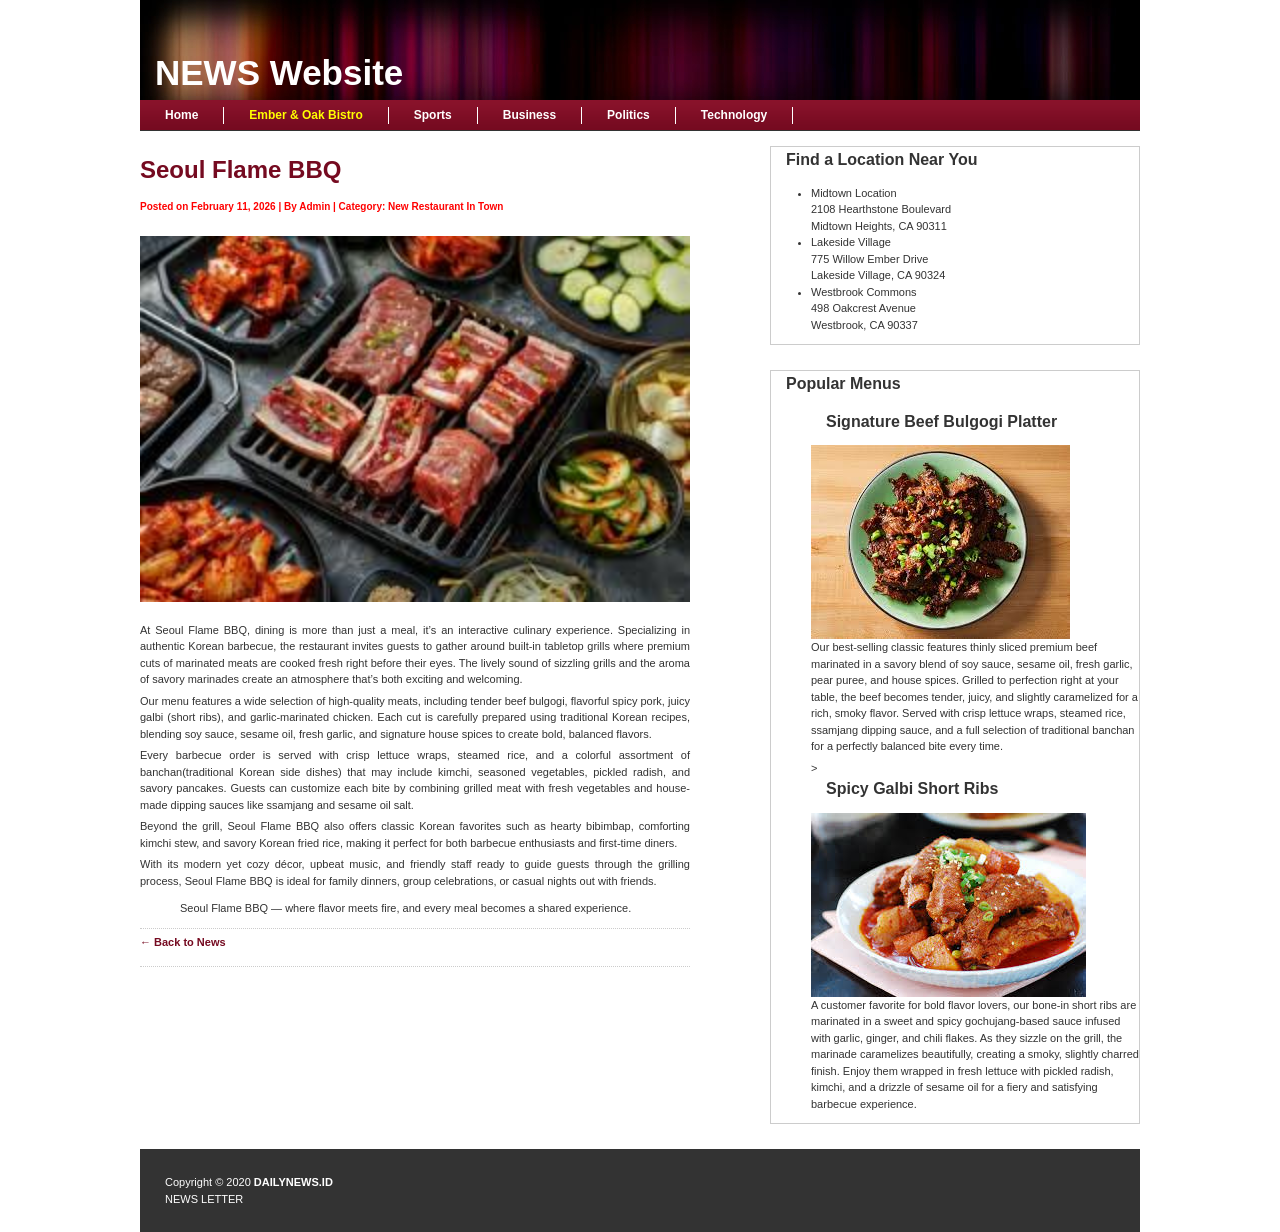
<file: single post - seoul flame bbq.html>
<!DOCTYPE html
    PUBLIC "-//W3C//DTD XHTML 1.0 Transitional//EN" "http://www.w3.org/TR/xhtml1/DTD/xhtml1-transitional.dtd">
<html xmlns="http://www.w3.org/1999/xhtml">

<head>
    <meta http-equiv="Content-Type" content="text/html; charset=utf-8" />
    <title>Single Post - News Website</title>

    <link href="templatemo_style.css" rel="stylesheet" type="text/css" />

</head>

<body>

    <div id="templatemo_container">

        <!-- TOP PANEL -->
        <div id="templatemo_top_panel">
            <div id="templatemo_sitetitle">NEWS Website</div>
        </div>

        <!-- MENU -->
        <div id="templatemo_menu">
            <ul>
                <li><a href="index.html">Home</a></li>
                <li><a href="#" class="current">Ember & Oak Bistro</a></li>
                <li><a href="#">Sports</a></li>
                <li><a href="#">Business</a></li>
                <li><a href="#">Politics</a></li>
                <li><a href="#">Technology</a></li>
            </ul>
        </div>

        <!-- CONTENT -->
        <div id="templatemo_content">

            <!-- MAIN LEFT -->
            <div id="templatemo_main_leftcol">

                <div class="regular_section_singlepost">

                    <h1>Seoul Flame BBQ</h1>

                    <div class="updatedtime">
                        Posted on February 11, 2026 | By Admin | Category: New Restaurant In Town
                    </div>

                    <img src="images/kor beq.jpg" alt="post image" style="width:100%; margin:20px 0;" />

                    <p align="justify" style="width:100%; clear:both;">
                        At Seoul Flame BBQ, dining is more than just a meal, it’s an interactive culinary experience.
                        Specializing in authentic Korean barbecue, the restaurant invites guests to gather around
                        built-in tabletop grills where premium cuts of marinated meats are cooked fresh right before
                        their eyes. The lively sound of sizzling grills and the aroma of savory marinades create an
                        atmosphere that’s both exciting and welcoming.
                    </p>

                    <p align="justify">
                        Our menu features a wide selection of high-quality meats, including tender beef bulgogi,
                        flavorful spicy pork, juicy galbi (short ribs), and garlic-marinated chicken. Each cut is
                        carefully prepared using traditional Korean recipes, blending soy sauce, sesame oil, fresh
                        garlic, and signature house spices to create bold, balanced flavors.
                    </p>

                    <p align="justify">
                        Every barbecue order is served with crisp lettuce wraps, steamed rice, and a colorful assortment
                        of banchan(traditional Korean side dishes) that may include kimchi, seasoned vegetables, pickled
                        radish, and savory pancakes. Guests can customize each bite by combining grilled meat with fresh
                        vegetables and house-made dipping sauces like ssamjang and sesame oil salt.
                    </p>

                    <p align="justify">
                        Beyond the grill, Seoul Flame BBQ also offers classic Korean favorites such as hearty bibimbap,
                        comforting kimchi stew, and savory Korean fried rice, making it perfect for both barbecue
                        enthusiasts and first-time diners.
                    </p>

                    <p align="justify">
                        With its modern yet cozy décor, upbeat music, and friendly staff ready to guide guests through
                        the grilling process, Seoul Flame BBQ is ideal for family dinners, group celebrations, or casual
                        nights out with friends.
                    </p>

                    <blockquote>
                        Seoul Flame BBQ — where flavor meets fire, and every meal becomes a shared experience.
                    </blockquote>

                    <div class="view_all">
                        <a href="index.html">← Back to News</a>
                    </div>

                </div>

            </div>
            <!-- END LEFT -->

            <!-- RIGHT SIDEBAR -->
            <div id="templatemo_main_rightcol">

                <div class="templatemo_rcol_sectionwithborder">
                    <h2>Find a Location Near You</h2>
                    <ul>
                        <li>Midtown Location<br>
                            2108 Hearthstone Boulevard<br>
                            Midtown Heights, CA 90311</li>
                        <li>Lakeside Village<br>
                            775 Willow Ember Drive<br>
                            Lakeside Village, CA 90324</li>
                        <li>Westbrook Commons<br>
                            498 Oakcrest Avenue<br>
                            Westbrook, CA 90337</li>
                    </ul>
                </div>

                <div class="templatemo_rcol_sectionwithborder">
                    <h2>Popular Menus</h2>
                    <ul>
                        <h2>Signature Beef Bulgogi Platter</h2>
                        <img src="images/seoul flame (1).jpg" alt="image" />
                        <p>Our best-selling classic features thinly sliced premium beef marinated in a savory blend of
                            soy sauce, sesame oil, fresh garlic, pear puree, and house spices. Grilled to perfection
                            right at your table, the beef becomes tender, juicy, and slightly caramelized for a rich,
                            smoky flavor. Served with crisp lettuce wraps, steamed rice, ssamjang dipping sauce, and a
                            full selection of traditional banchan for a perfectly balanced bite every time.</p>>

                        <h2>Spicy Galbi Short Ribs</h2>
                        <img src="images/seoul flame (2).jpg" alt="image" />
                        <p>A customer favorite for bold flavor lovers, our bone-in short ribs are marinated in a sweet
                            and spicy gochujang-based sauce infused with garlic, ginger, and chili flakes. As they
                            sizzle on the grill, the marinade caramelizes beautifully, creating a smoky, slightly
                            charred finish. Enjoy them wrapped in fresh lettuce with pickled radish, kimchi, and a
                            drizzle of sesame oil for a fiery and satisfying barbecue experience.
                        </p>
                    </ul>
                </div>

            </div>
            <!-- END RIGHT -->

        </div>

        <!-- FOOTER -->
        <div id="templatemo_footer">
            Copyright © 2020
            <a href="#"><strong>DAILYNEWS.ID</strong></a><br />
            NEWS LETTER
        </div>

    </div>

</body>

</html>
</file>
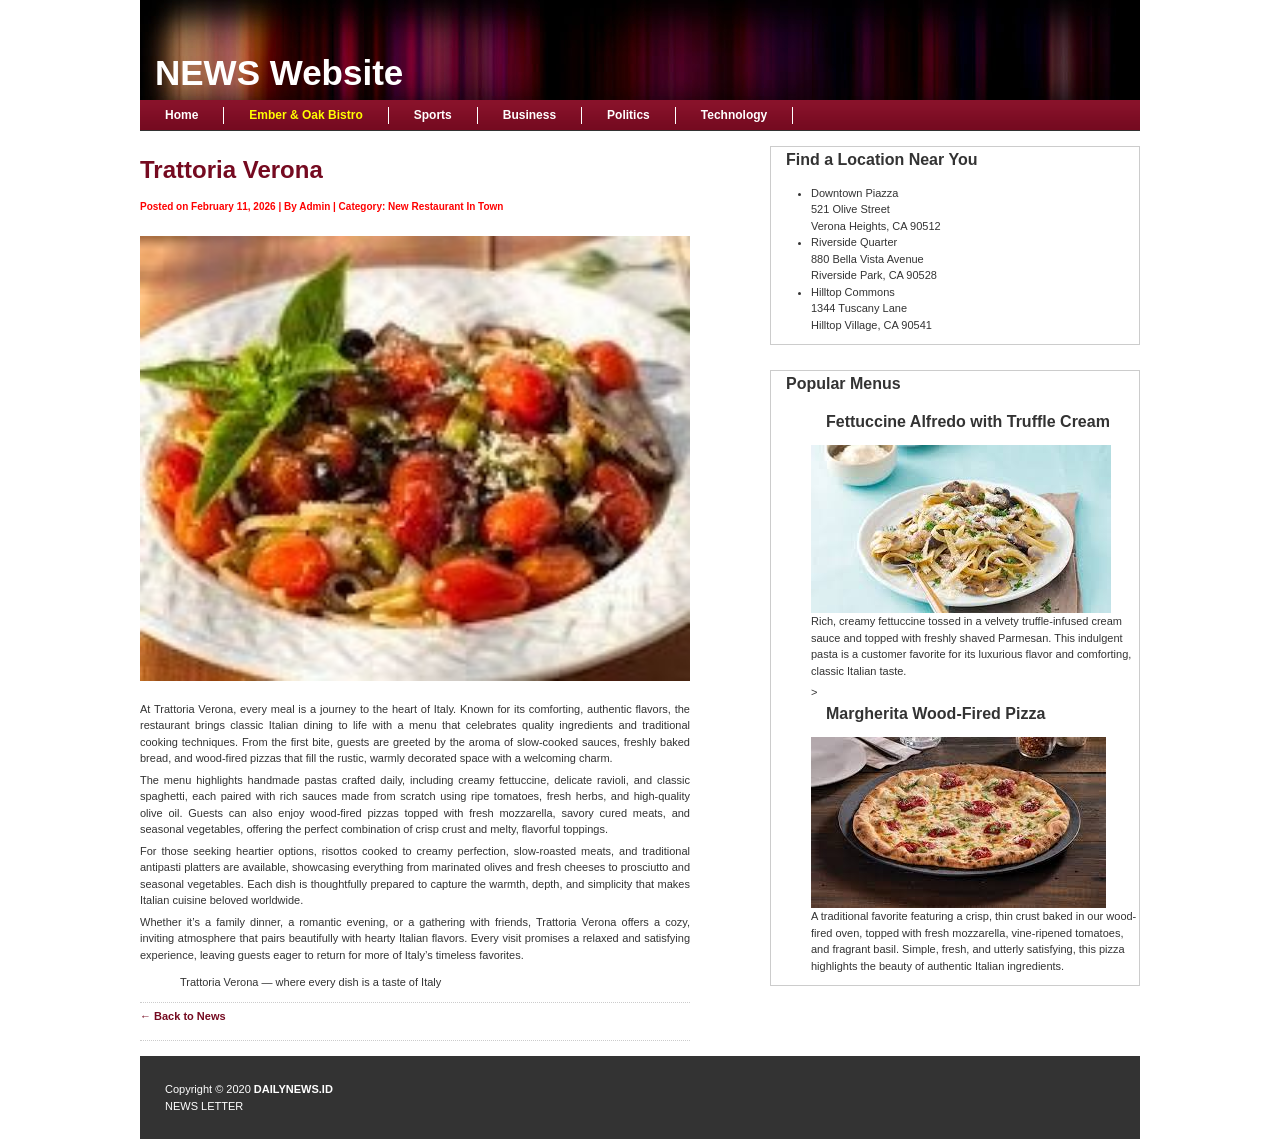
<file: single post - trattoria verona.html>
<!DOCTYPE html
    PUBLIC "-//W3C//DTD XHTML 1.0 Transitional//EN" "http://www.w3.org/TR/xhtml1/DTD/xhtml1-transitional.dtd">
<html xmlns="http://www.w3.org/1999/xhtml">

<head>
    <meta http-equiv="Content-Type" content="text/html; charset=utf-8" />
    <title>Single Post - News Website</title>

    <link href="templatemo_style.css" rel="stylesheet" type="text/css" />

</head>

<body>

    <div id="templatemo_container">

        <!-- TOP PANEL -->
        <div id="templatemo_top_panel">
            <div id="templatemo_sitetitle">NEWS Website</div>
        </div>

        <!-- MENU -->
        <div id="templatemo_menu">
            <ul>
                <li><a href="index.html">Home</a></li>
                <li><a href="#" class="current">Ember & Oak Bistro</a></li>
                <li><a href="#">Sports</a></li>
                <li><a href="#">Business</a></li>
                <li><a href="#">Politics</a></li>
                <li><a href="#">Technology</a></li>
            </ul>
        </div>

        <!-- CONTENT -->
        <div id="templatemo_content">

            <!-- MAIN LEFT -->
            <div id="templatemo_main_leftcol">

                <div class="regular_section_singlepost">

                    <h1>Trattoria Verona</h1>

                    <div class="updatedtime">
                        Posted on February 11, 2026 | By Admin | Category: New Restaurant In Town
                    </div>

                    <img src="images/antipasi.jpg" alt="post image" style="width:100%; margin:20px 0;" />

                    <p align="justify" style="width:100%; clear:both;">
                        At Trattoria Verona, every meal is a journey to the heart of Italy. Known for its comforting,
                        authentic flavors, the restaurant brings classic Italian dining to life with a menu that
                        celebrates quality ingredients and traditional cooking techniques. From the first bite, guests
                        are greeted by the aroma of slow-cooked sauces, freshly baked bread, and wood-fired pizzas that
                        fill the rustic, warmly decorated space with a welcoming charm.
                    </p>

                    <p align="justify">
                        The menu highlights handmade pastas crafted daily, including creamy fettuccine, delicate
                        ravioli, and classic spaghetti, each paired with rich sauces made from scratch using ripe
                        tomatoes, fresh herbs, and high-quality olive oil. Guests can also enjoy wood-fired pizzas
                        topped with fresh mozzarella, savory cured meats, and seasonal vegetables, offering the perfect
                        combination of crisp crust and melty, flavorful toppings.
                    </p>

                    <p align="justify">
                        For those seeking heartier options, risottos cooked to creamy perfection, slow-roasted meats,
                        and traditional antipasti platters are available, showcasing everything from marinated olives
                        and fresh cheeses to prosciutto and seasonal vegetables. Each dish is thoughtfully prepared to
                        capture the warmth, depth, and simplicity that makes Italian cuisine beloved worldwide.
                    </p>

                    <p align="justify">
                        Whether it’s a family dinner, a romantic evening, or a gathering with friends, Trattoria Verona
                        offers a cozy, inviting atmosphere that pairs beautifully with hearty Italian flavors. Every
                        visit promises a relaxed and satisfying experience, leaving guests eager to return for more of
                        Italy’s timeless favorites.
                    </p>

                    <blockquote>
                        Trattoria Verona — where every dish is a taste of Italy
                    </blockquote>

                    <div class="view_all">
                        <a href="index.html">← Back to News</a>
                    </div>

                </div>

            </div>
            <!-- END LEFT -->

            <!-- RIGHT SIDEBAR -->
            <div id="templatemo_main_rightcol">

                <div class="templatemo_rcol_sectionwithborder">
                    <h2>Find a Location Near You </h2> 
                    <ul>
                        <li>Downtown Piazza<br>
                            521 Olive Street<br>
                            Verona Heights, CA 90512</li>
                        <li>Riverside Quarter<br>
                            880 Bella Vista Avenue<br>
                            Riverside Park, CA 90528</li>
                        <li>Hilltop Commons<br>
                            1344 Tuscany Lane<br>
                            Hilltop Village, CA 90541</li>
                    </ul>
                </div>

                <div class="templatemo_rcol_sectionwithborder">
                    <h2>Popular Menus</h2>
                    <ul>
                        <h2>Fettuccine Alfredo with Truffle Cream</h2>
                        <img src="images/trattoria (1).avif" alt="image" />
                        <p>Rich, creamy fettuccine tossed in a velvety truffle-infused cream sauce and topped with
                            freshly shaved Parmesan. This indulgent pasta is a customer favorite for its luxurious
                            flavor and comforting, classic Italian taste.</p>>

                        <h2>Margherita Wood-Fired Pizza</h2>
                        <img src="images/trattoria (2).avif" alt="image" />
                        <p>A traditional favorite featuring a crisp, thin crust baked in our wood-fired oven, topped
                            with fresh mozzarella, vine-ripened tomatoes, and fragrant basil. Simple, fresh, and utterly
                            satisfying, this pizza highlights the beauty of authentic Italian ingredients.
                        </p>
                    </ul>
                </div>

            </div>
            <!-- END RIGHT -->

        </div>

        <!-- FOOTER -->
        <div id="templatemo_footer">
            Copyright © 2020
            <a href="#"><strong>DAILYNEWS.ID</strong></a><br />
            NEWS LETTER
        </div>

    </div>

</body>

</html>
</file>
<file: templatemo_style.css>
/*
CSS Credit: http://www.templatemo.com/
*/

/* 
News Template 
http://www.templatemo.com/preview/templatemo_051_news 
*/
body {
	margin: 0;
	padding: 0;
	line-height: 1.5em;
	font-family: Helvetica, Arial, sans-serif;
	font-size: 11px;
	color: #333333;
}

a:link, a:visited { color: #750a20; text-decoration: none;} 
a:active, a:hover { color: #FF0000;}

p {
	margin: 0 0 5px 0;
	padding: 0px;
}

h1 {
	margin: 0 0 5px 0;
	padding: 10px 0 10px 0;
	font-size: 24px;
	font-weight: bold;
	line-height: 28px;
	color: #750a20;
}

h2 {
	margin: 0 0 10px 0;
	padding: 5px 0;
	font-size: 16px;
	font-weight: bold;
	color: #333333;
}

h3 {
	margin: 0 0 5px 0;
	padding: 2px 0;
	font-size: 12px;
	font-weight: bold;
	color: #750a20;
}

h4 {
	margin: 0 0 5px 0;
	padding: 2px 0;
	font-size: 16px;
	font-weight: bold;
	color: #750a20;
}

.updatedtime {
	font-size: 10px;
	font-weight: bold;
	color: #FF0000;
}

.view_all a{
	clear: both;
	display: block;
	width: 100%;
	padding: 5px 0 1px 0;
	margin-bottom: 5px; 
	font-weight: bold;
	text-decoration: none;
	border-top: 1px dotted #CCC;
}

#templatemo_container {
	margin: auto;
	width: 1000px;
}

#templatemo_top_panel {
	float: left;
	width: 1000px;
	height: 100px;
	margin: 0px;
	color: #FFF;
	background: #003 url(images/templatemo_top_panel_background.jpg) no-repeat;
}

#templatemo_sitetitle {
	float: left;
	width: 300px;
	margin: 55px 0 0 15px;
	padding: 10px 0 5px 0;
	font-size: 35px;
	font-weight: bold;
	color: #FFF;
}

#templatemo_searchbox {
	float: left;
	width: 320px;
	margin: 40px 0 0 15px;
}

#templatemo_searchbox form {
	margin: 0px;
	padding: 0px;
}

#searchfield{
	background:#FFFFFF;
	border: none;
	color: #000;
	font-size: 13px;
	font-variant: normal;
	height: 16px;
	line-height: normal;
	padding: 4px;
	width: 200px;
}


#searchbutton{
	background: url(images/templatemo_search_button.gif); 
	border: none;
	cursor: pointer;
	font-size: 12px;
	font-weight: bold;
	height: 24px;
	margin: 0 0 0 7px;
	padding: 0 6px;
	text-align: center;
	vertical-align: bottom;
	white-space: pre;
	width: 66px;
}

#templatemo_currentdate {
	float: right;
	width: 300px;
	margin: 70px 15px 0 0;
	text-align: right;
	font-weight: bold;
}

/*------------- Menu ------------------*/
#templatemo_menu {
	float: left;
	width: 1000px;
	height: 30px;
	background: #750a20 url(images/templatemo_menu_bg.gif) repeat-x;
	border-bottom: 1px solid #333;
}

#templatemo_menu ul {
	float: left;
	width: 800px;
	margin: 0;
	padding: 7px 0 0 0;
	list-style: none;
}

#templatemo_menu ul li{
	display: inline;
}

#templatemo_menu ul li a{
	float: left;
	padding: 0 25px;
	font-size: 12px;
	font-weight: bold;
	text-align: center;
	text-decoration: none;
	color: #FFFFFF;
	border-right: 1px solid #FFFFFF;
}

#templatemo_menu li a:hover, #templatemo_menu li .current{
	color: #FFFF00;
}

/* end of menu */

/* content */
#templatemo_content {
	float: left;
	width: 1000px;
}

#templatemo_main_leftcol {
	float: left;
	width: 630px;
	margin-top: 15px;
}

.templatemo_leftcol_subcol {
	float: left;
	width: 285px;
	padding: 0 15px 0 0;
	margin-right: 15px;
}

#templatemo_main_rightcol {
	float: right;
	margin-top: 15px;
	width: 370px;
}

* html #templatemo_main_rightcol {
	margin-left: -15px;	
}

#templatemo_topnews {
	display: block;
	padding-bottom: 10px;
	margin-bottom: 10px;
	border-bottom: 1px dotted #cccccc;
}

#templatemo_topnews img{
	margin-bottom: 5px;
}

#templatemo_gallery_section {
	display: block;
	width: 278px;
	padding: 5px 0 5px 5px;
	margin-bottom: 25px;
	border: 1px solid #CCC;
}

#image_section {
	float: left;
	width: 278px;	
	padding-bottom: 5px;
}

#image_section img{
	float: left;
	margin: 0 3px 3px 0;
	border: none;
}

.regular_section {
	display: block;
	width: 285px;
	padding-bottom: 10px;
	margin-bottom: 15px;
	border-bottom: 1px dotted #CCC;
}

.newsbox {
	clear: both;
	width: 285px;
	padding-bottom: 15px;
}


.newsbox img{
	float: left;
	margin: 0 5px 0 0;
	padding: 0px;
}

.newsbox .newstitle {
	font-size: 16px;
	color:#C00;
	font-weight: bold;
}

.newsbox p{
	font-size: 11px;
}

.regular_section ul{
	clear: both;
	margin: 0 0 10px 0;
	padding: 0 0 0 20px;
}

.regular_section li a{
	font-weight: bold;
}

.regular_section li a:hover{
	text-decoration: underline;
}

.templatemo_leftcol_fullrow {
	clear: both;
	float: left;
	width: 600px;
	padding: 10px 0 0 10px;
	border: 1px solid #CCC;
	margin-bottom: 25px;
	
}

.templatemo_rcol_sectionwithborder {
	display: block;
	width: 368px;
	border: 1px solid #CCC;
	margin-bottom: 25px;	
}

.templatemo_rcol_sectionwithborder h2 {
    margin-left: 15px; /* atur sesuai kebutuhan */
}


.regular_section_singlepost {
	display: block;
	width: 550px;
	padding-bottom: 10px;
	margin-bottom: 15px;
	border-bottom: 1px dotted #CCC;
}

#templatemo_video_section {
	display: block;
	width: 358px;
	margin-top: 10px;	
	margin-left: 10px;
}

* html #templatemo_video_section {
	margin-left: 5px;
}

#templatemo_video_section .video_box {
	float: left;
	width: 106px;
	margin: 0 10px 10px 0;
}

#templatemo_video_section .video_box img{
	margin: 0 0 5px 0;
}

#templatemo_video_section .video_box a{
	font-size: 10px;
	font-weight: bold;
}

#templatemo_video_section .video_box a span{
	color: #FF0000;
	font-size: 10px;
	font-weight: bold;
}

#templatemo_newsletter_section {
	width: 348px;
	margin: 10px;
}

#templatemo_newsletter_section  form {
	margin: 0 30px 0 0;
	text-align: right;
}

#templatemo_newsletter_section  select {
	width: 200px;
	height: 25px;
	padding: 2px 0;
	margin: 0px;
}

#templatemo_newsletter_section .form_row{
	padding: 3px 0px;
}


#templatemo_newsletter_section label {
	margin-right: 10px;
}

#templatemo_newsletter_section input{
	width: 195px;
	height: 15px;
}

#templatemo_newsletter_section .button{
	height: 25px;
	width: 80px;
}

#templatemo_blog_section {
	width: 348px;
	margin: 10px;
}

#templatemo_blog_section .blog_box {
	padding-bottom: 5px;
	margin-bottom: 5px;
	border-bottom: 1px dotted #CCC;
}

#templatemo_blog_section .datetime{
	font-weight: bold;
}

#templatemo_poll_section {
	width: 348px;
	margin: 10px;
}

#templatemo_poll_section p{
	padding-bottom: 10px;
}


#templatemo_poll_section img{
	float: right;
}

#templatemo_poll_section .button{
	height: 25px;
	width: 50px;
	margin-right: 25px;
}

#templatemo_partner_section {
	width: 348px;
	margin: 10px;
}

.partner_box {
	width: 348px;
	padding: 0px;
	margin-bottom: 25px;
}

.partner_box p{
	clear: both;
}



/* ----- Footer ----- */
#templatemo_footer {
	clear: both;
	float: left;
	padding: 25px;
	width: 950px;
	color: #FFF;
	text-align: left;
	background: #333333;
}

.footer_leftcol {
	float: left;
	width: 400px;
	padding: 0 0 0 10px;
	margin-right: 25px;
}

.footer_rightcol {
	float: center;
	text-align: right;
	width: 435px;
	text-align: right;
	margin-left: 25px;
}

.footer_subcol {
	float: left;
	width: 120px;
	margin-left: 25px;
}

#templatemo_footer p{
	padding: 0;
	margin-bottom: 10px;	
	text-align: justify;
}

#templatemo_footer a{
	color: #FFF;
	text-decoration: none;
}

#templatemo_footer a:hover{
	color: #FFF;
	text-decoration: underline;
}

/* ----- End of Footer ----- */
</file>
